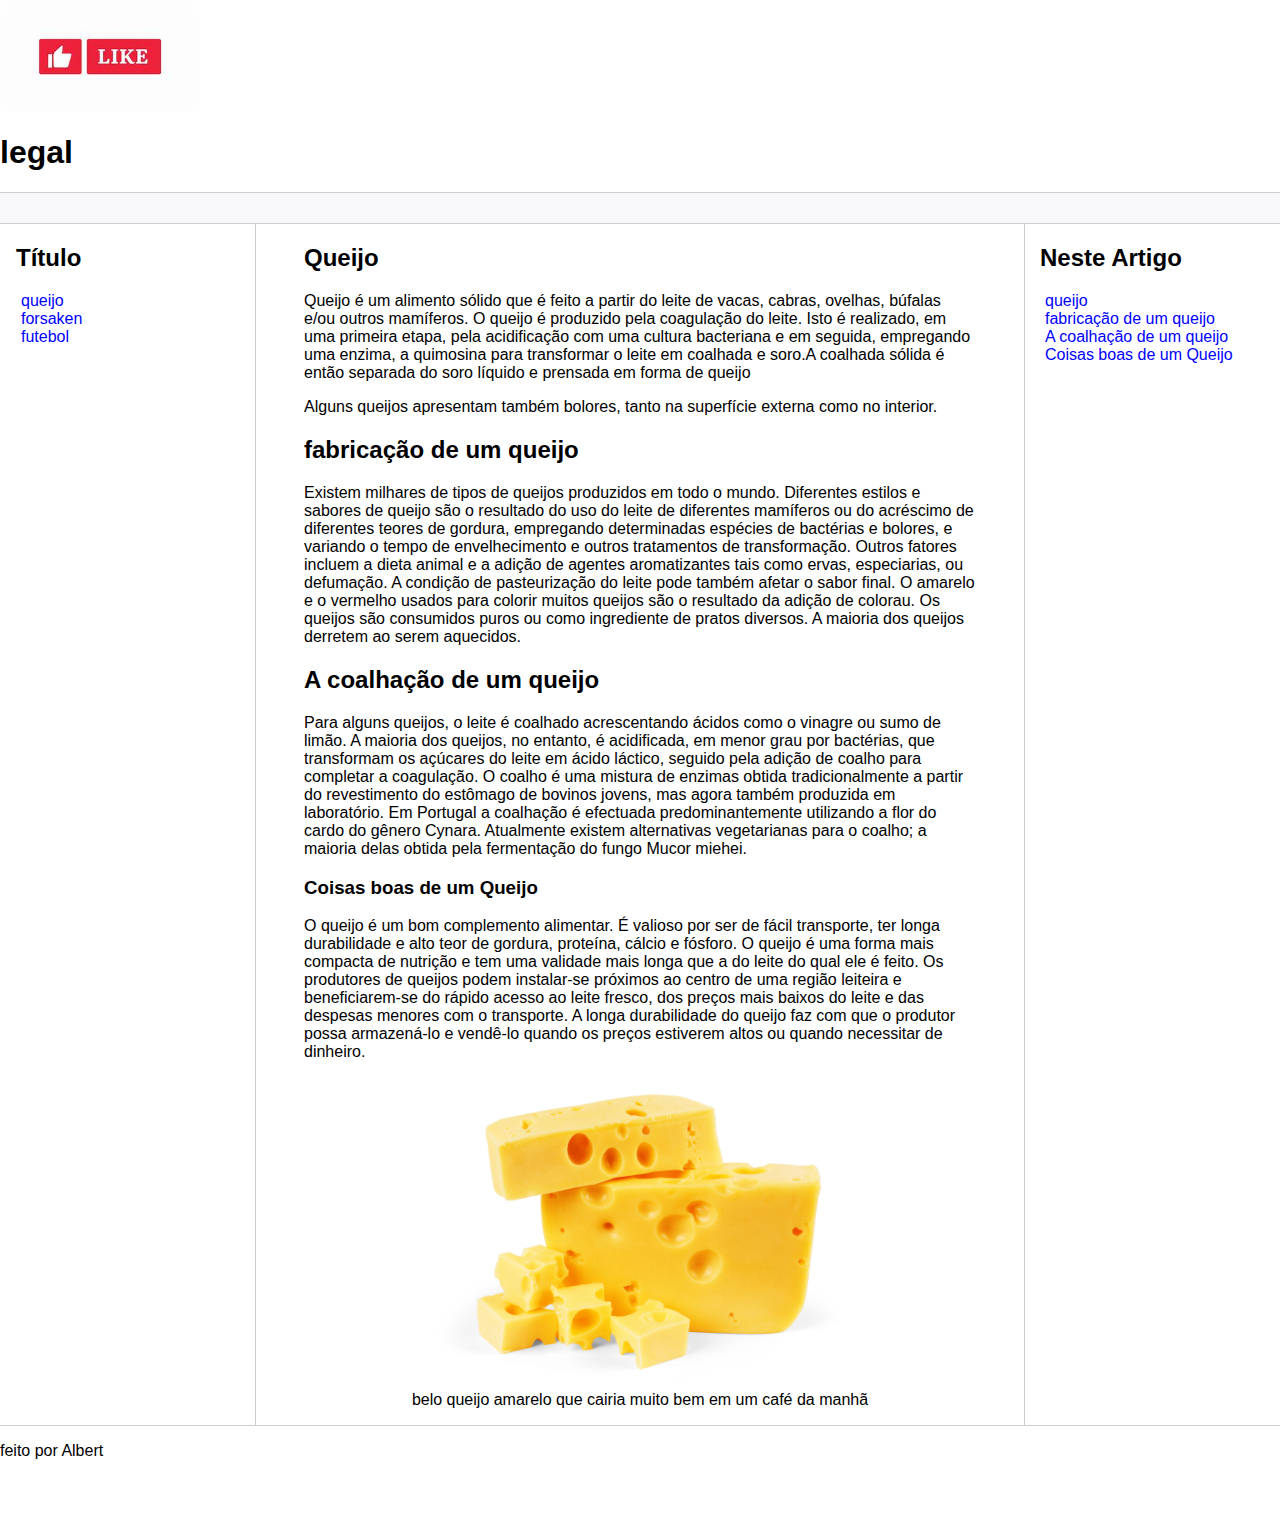
<file: index.html>
<html>
<head>
    <title>legal queijo</title>
    <link rel="stylesheet" href="assets/css/style.css">
</head>
<body>

    <div>   
        <div class="logo">
            <img src="OIP.jpeg" width="200"/>
            <h1>legal</h1>
        </div>
    </div>

    <div class="bar"></div>

    <div class="content">
       <nav>
            <h2>Título</h2>
            <ul>
                <li><a href="index.html">queijo</a></li>
                <li><a href="forsaken.html">forsaken</a></li>
                <li><a href="futebol.html">futebol</a></li>
            </ul>
        </nav>

        <main>
            <h2 id="queijo1">Queijo</h2>
            <p>Queijo  é um alimento sólido que é feito a partir do leite de vacas, cabras, ovelhas, búfalas e/ou outros mamíferos. O queijo é produzido pela coagulação do leite. Isto é realizado, em uma primeira etapa, pela acidificação com uma cultura bacteriana e em seguida, empregando uma enzima, a quimosina para transformar o leite em coalhada e soro.A coalhada sólida é então separada do soro líquido e prensada em forma de queijo</p>

                <p>Alguns queijos apresentam também bolores, tanto na superfície externa como no interior.</p>
            <h2 id="queijo2">fabricação de um queijo</h2>
<p>Existem milhares de tipos de queijos produzidos em todo o mundo. Diferentes estilos e sabores de queijo são o resultado do uso do leite de diferentes mamíferos ou do acréscimo de diferentes teores de gordura, empregando determinadas espécies de bactérias e bolores, e variando o tempo de envelhecimento e outros tratamentos de transformação. Outros fatores incluem a dieta animal e a adição de agentes aromatizantes tais como ervas, especiarias, ou defumação. A condição de pasteurização do leite pode também afetar o sabor final. O amarelo e o vermelho usados para colorir muitos queijos são o resultado da adição de colorau. Os queijos são consumidos puros ou como ingrediente de pratos diversos. A maioria dos queijos derretem ao serem aquecidos.</p>
            <h2 id="queijo3">A coalhação de um queijo</h2>
<p>Para alguns queijos, o leite é coalhado acrescentando ácidos como o vinagre ou sumo de limão. A maioria dos queijos, no entanto, é acidificada, em menor grau por bactérias, que transformam os açúcares do leite em ácido láctico, seguido pela adição de coalho para completar a coagulação. O coalho é uma mistura de enzimas obtida tradicionalmente a partir do revestimento do estômago de bovinos jovens, mas agora também produzida em laboratório. Em Portugal a coalhação é efectuada predominantemente utilizando a flor do cardo do gênero Cynara. Atualmente existem alternativas vegetarianas para o coalho; a maioria delas obtida pela fermentação do fungo Mucor miehei.</p>
            <h3 id="queijo4">Coisas boas de um Queijo</h3>
<p>O queijo é um bom complemento alimentar. É valioso por ser de fácil transporte, ter longa durabilidade e alto teor de gordura, proteína, cálcio e fósforo. O queijo é uma forma mais compacta de nutrição e tem uma validade mais longa que a do leite do qual ele é feito. Os produtores de queijos podem instalar-se próximos ao centro de uma região leiteira e beneficiarem-se do rápido acesso ao leite fresco, dos preços mais baixos do leite e das despesas menores com o transporte. A longa durabilidade do queijo faz com que o produtor possa armazená-lo e vendê-lo quando os preços estiverem altos ou quando necessitar de dinheiro.</p>
            <figure>
                <img src="assets/images/bigstock-177812008-1-a4068640.jpg" alt="Um quejo amarelo onde tem buracos no meio dele"width="470">
                <figcaption>belo queijo amarelo que cairia muito bem em um café da manhã</figcaption>
            </figure>

        </main>

        <div class="anchors">
            <h2>Neste Artigo</h2>
            <ul>
                <li><a href="#queijo1">queijo</a></li>
                <li><a href="#queijo2">fabricação de um queijo</a></li>
                <li><a href="#queijo3">A coalhação de um queijo</a></li>
                <li><a href="#queijo4">Coisas boas de um Queijo</a></li>
            </ul>
        </div>
    </div>

    <footer>
        <p>feito por Albert</p>
    </footer>
</body>

</html>
</file>
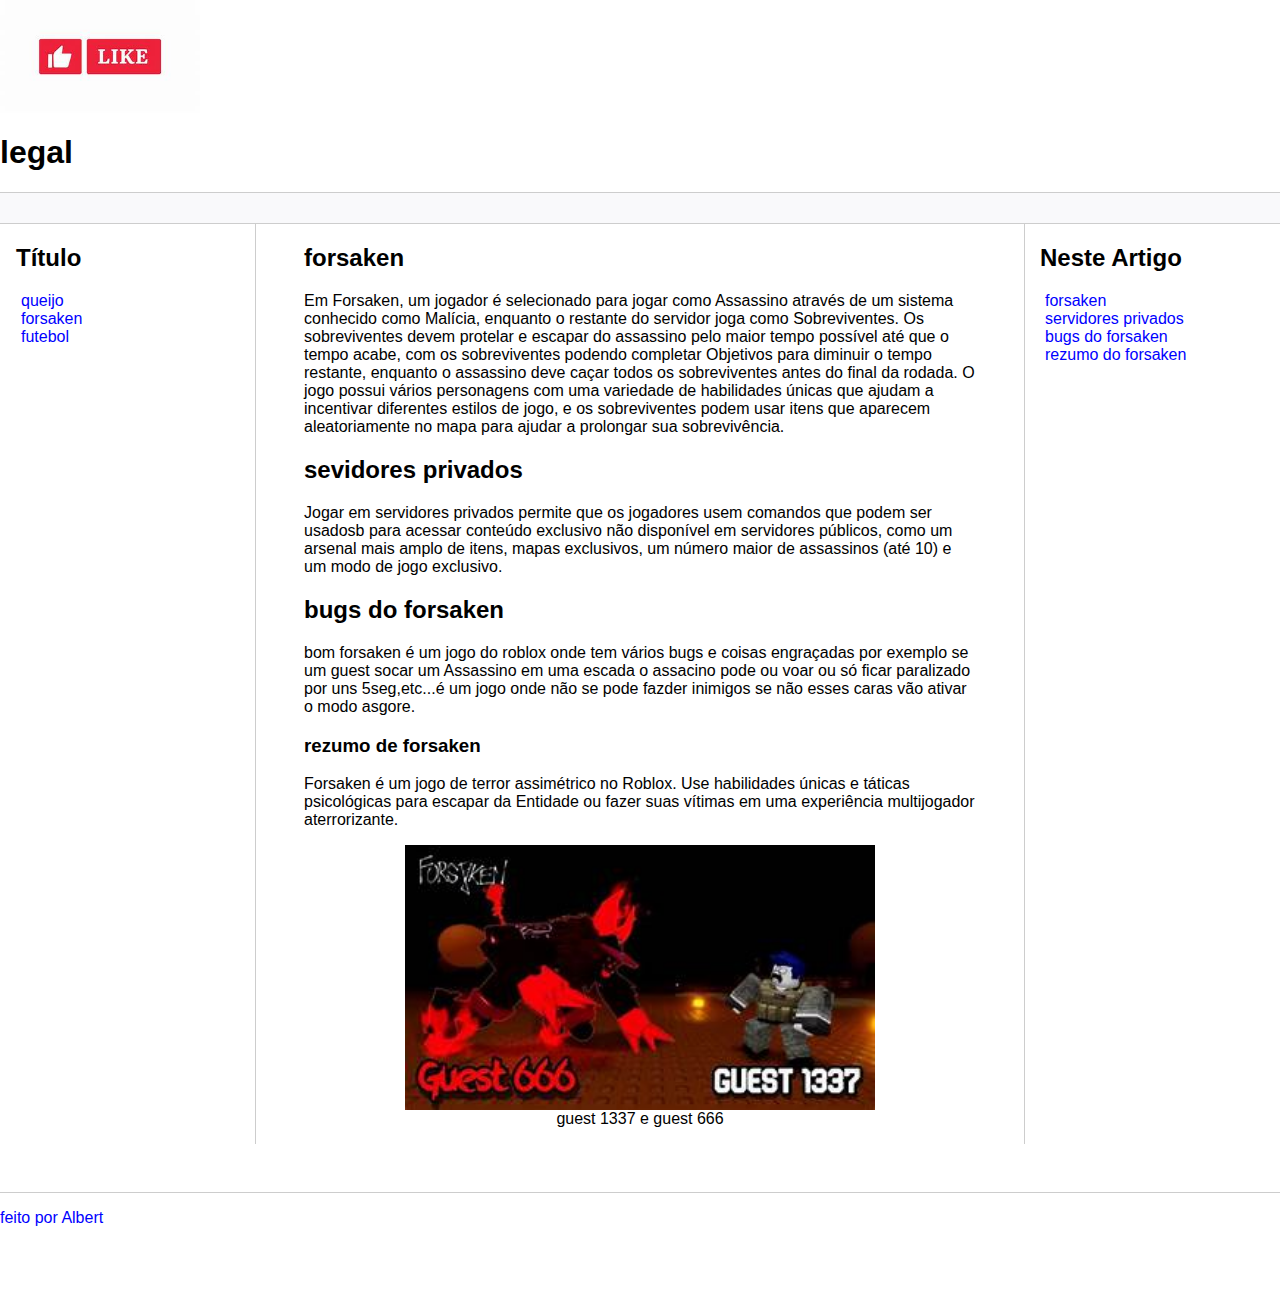
<file: forsaken.html>
<html>
<head>
    <title>legal forsaken</title>
    <link rel="stylesheet" href="assets/css/style.css">
</head>
<body>

    <div>   
        <div class="logo">
            <img src="OIP.jpeg" width="200"/>
            <h1>legal</h1>
        </div>
    </div>

    <div class="bar"></div>

    <div class="content">
       <nav>
            <h2>Título</h2>
            <ul>
                <li><a href="index.html">queijo</a></li>
                <li><a href="forsaken.html">forsaken</a></li>
                <li><a href="futebol.html">futebol</a></li>
            </ul>
        </nav>

       

        <main>
            <h2 id="forsaken1">forsaken</h2>
            <p>Em Forsaken, um jogador é selecionado para jogar como Assassino através de um sistema conhecido como Malícia, enquanto o restante do servidor joga como Sobreviventes. Os sobreviventes devem protelar e escapar do assassino pelo maior tempo possível até que o tempo acabe, com os sobreviventes podendo completar Objetivos para diminuir o tempo restante, enquanto o assassino deve caçar todos os sobreviventes antes do final da rodada. O jogo possui vários personagens com uma variedade de habilidades únicas que ajudam a incentivar diferentes estilos de jogo, e os sobreviventes podem usar itens que aparecem aleatoriamente no mapa para ajudar a prolongar sua sobrevivência.</p>

             
               
            <h2 id="forsaken2">sevidores privados</h2>
                <p>Jogar em servidores privados permite que os jogadores usem comandos que podem ser usadosb ​para acessar conteúdo exclusivo não disponível em servidores públicos, como um arsenal mais amplo de itens, mapas exclusivos, um número maior de assassinos (até 10) e um modo de jogo exclusivo.</p>

            <h2 id="forsaken3">bugs do forsaken</h2>
                <p>bom forsaken é um jogo do roblox onde tem vários bugs e coisas engraçadas por exemplo se um guest socar um Assassino em uma escada o assacino pode ou voar ou só ficar paralizado por uns 5seg,etc...é um jogo onde não se pode fazder inimigos se não esses caras vão ativar o modo asgore.</p>

            <h3 id="forsaken4">rezumo de forsaken</h3>
                <p>Forsaken é um jogo de terror assimétrico no Roblox. Use habilidades únicas e táticas psicológicas para escapar da Entidade ou fazer suas vítimas em uma experiência multijogador aterrorizante.</p>
            <figure>
                <img src="assets/images/OIP.jpeg" alt="guest 1337 correndo do guest 666"width="470">
                <figcaption>guest 1337 e guest 666</figcaption>
            </figure>

        </main>

        <div class="anchors">
            <h2>Neste Artigo</h2>
            <ul>
                <li><a href="#forsaken1">forsaken</a></li>
                <li><a href="#forsaken2">servidores privados</a></li>
                <li><a href="#forsaken3">bugs do forsaken</a></li>
                <li><a href="#forsaken4">rezumo do forsaken</li>
            </ul>
        </div>
    </div>

    <footer>
        <p>feito por Albert</p>
    </footer>
    
</body>
</html>
</file>
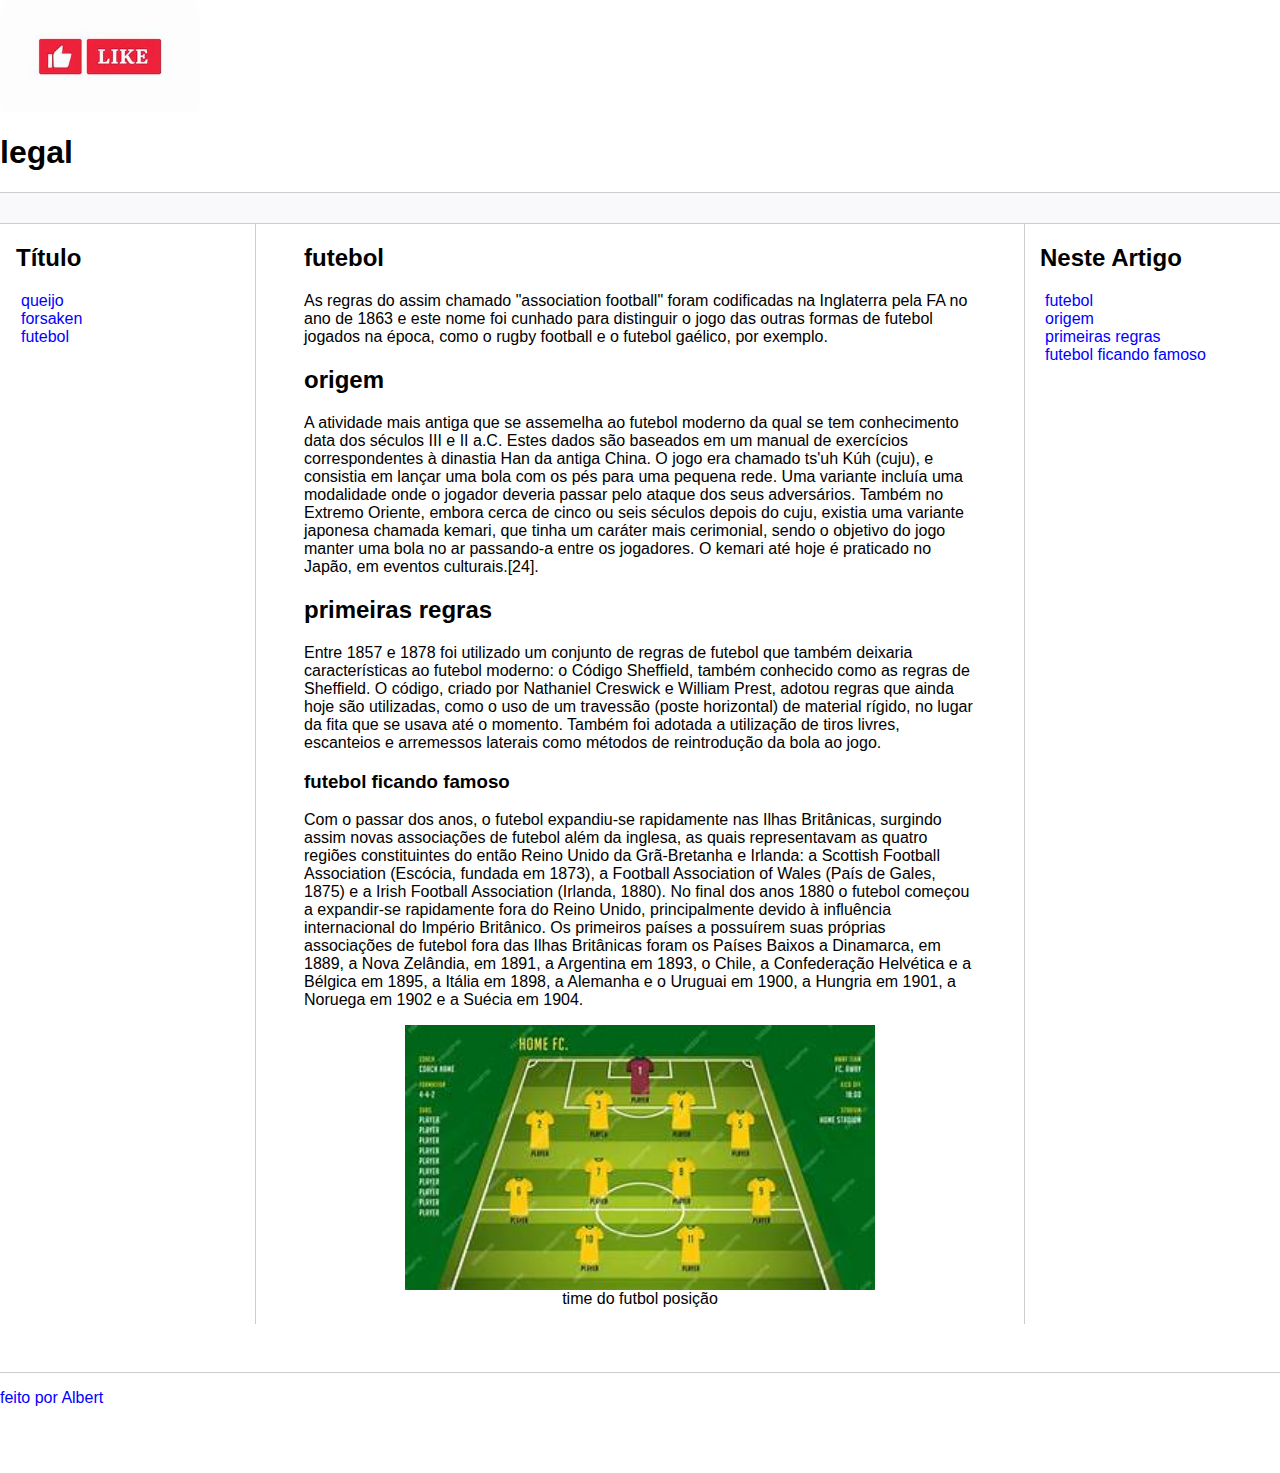
<file: futebol.html>
<html>

    <head>
    <title>legal futebol</title>
    <link rel="stylesheet" href="assets/css/style.css">
</head>

    <body>
        
        <div>   
        <div class="logo">
            <img src="OIP.jpeg" width="200"/>
            <h1>legal</h1>
        </div>
    </div>

    <div class="bar"></div>

    <div class="content">
       <nav>
            <h2>Título</h2>
            <ul>
                <li><a href="index.html">queijo</a></li>
                <li><a href="forsaken.html">forsaken</a></li>
                <li><a href="futebol.html">futebol</a></li>
            </ul>
        </nav>

        <main>
            <h2 id="futebol1">futebol</h2>
            <p>As regras do assim chamado "association football" foram codificadas na Inglaterra pela FA no ano de 1863 e este nome foi cunhado para distinguir o jogo das outras formas de futebol jogados na época, como o rugby football e o futebol gaélico, por exemplo.</p>

             
               
            <h2 id="futebol2">origem</h2>
                <p>A atividade mais antiga que se assemelha ao futebol moderno da qual se tem conhecimento data dos séculos III e II a.C. Estes dados são baseados em um manual de exercícios correspondentes à dinastia Han da antiga China. O jogo era chamado ts'uh Kúh (cuju), e consistia em lançar uma bola com os pés para uma pequena rede. Uma variante incluía uma modalidade onde o jogador deveria passar pelo ataque dos seus adversários. Também no Extremo Oriente, embora cerca de cinco ou seis séculos depois do cuju, existia uma variante japonesa chamada kemari, que tinha um caráter mais cerimonial, sendo o objetivo do jogo manter uma bola no ar passando-a entre os jogadores. O kemari até hoje é praticado no Japão, em eventos culturais.[24].</p>

            <h2 id="futebol3">primeiras regras</h2>
                <p>Entre 1857 e 1878 foi utilizado um conjunto de regras de futebol que também deixaria características ao futebol moderno: o Código Sheffield, também conhecido como as regras de Sheffield. O código, criado por Nathaniel Creswick e William Prest, adotou regras que ainda hoje são utilizadas, como o uso de um travessão (poste horizontal) de material rígido, no lugar da fita que se usava até o momento. Também foi adotada a utilização de tiros livres, escanteios e arremessos laterais como métodos de reintrodução da bola ao jogo.</p>

            <h3 id="futebol4">futebol ficando famoso</h3>
                <p>Com o passar dos anos, o futebol expandiu-se rapidamente nas Ilhas Britânicas, surgindo assim novas associações de futebol além da inglesa, as quais representavam as quatro regiões constituintes do então Reino Unido da Grã-Bretanha e Irlanda: a Scottish Football Association (Escócia, fundada em 1873), a Football Association of Wales (País de Gales, 1875) e a Irish Football Association (Irlanda, 1880). No final dos anos 1880 o futebol começou a expandir-se rapidamente fora do Reino Unido, principalmente devido à influência internacional do Império Britânico. Os primeiros países a possuírem suas próprias associações de futebol fora das Ilhas Britânicas foram os Países Baixos a Dinamarca, em 1889, a Nova Zelândia, em 1891, a Argentina em 1893, o Chile, a Confederação Helvética e a Bélgica em 1895, a Itália em 1898, a Alemanha e o Uruguai em 1900, a Hungria em 1901, a Noruega em 1902 e a Suécia em 1904.</p>
            <figure>
                <img src="assets/images/OIP (1).jpeg" alt="6 pessoas jogadoras de futbol "width="470">
                <figcaption>time do futbol posição</figcaption>
            </figure>

        </main>

        <div class="anchors">
            <h2>Neste Artigo</h2>
            <ul>
                <li><a href="#futebol1">futebol</a></li>
                <li><a href="#futebol2">origem</a></li>
                <li><a href="#futebol3">primeiras regras</a></li>
                <li><a href="#futebol4">futebol ficando famoso</li>
            </ul>
        </div>
    </div>

    <footer>
        <p>feito por Albert</p>
    </footer>
</body>
</html>
</file>
<file: assets/css/style.css>
body, html {
    margin: 0;
    padding: 0;
    font-family: 'Segoe UI', Tahoma, Geneva, Verdana, sans-serif;
}
ul { list-style: none; padding-left: 5px; }
a { color:blue; text-decoration: none;}
.bar {
    background-color: #f9f9fb;
    padding:15px;
    border-top: solid 1px #cdcdcd;
    border-bottom: solid 1px #cdcdcd;
}
.content {
    max-width: 1440px;
    margin: auto;
    grid-gap: 3rem;
    display: grid;
    gap: 3rem;
    grid-template-areas: "sidebar main anchors";
    grid-template-columns: minmax(0,15rem) minmax(0,2.5fr) minmax(0,15rem);
    padding-left: 1rem;
    padding-right: 1rem;
}
footer {
    min-height: 100px;
    border-top: solid 1px #cdcdcd;
}
.anchors {
    border-left: solid 1px #cdcdcd;
    padding-left: 15px;
}
nav {
    border-right: solid 1px #cdcdcd;
}
figure {
    text-align: center;
}
</file>
